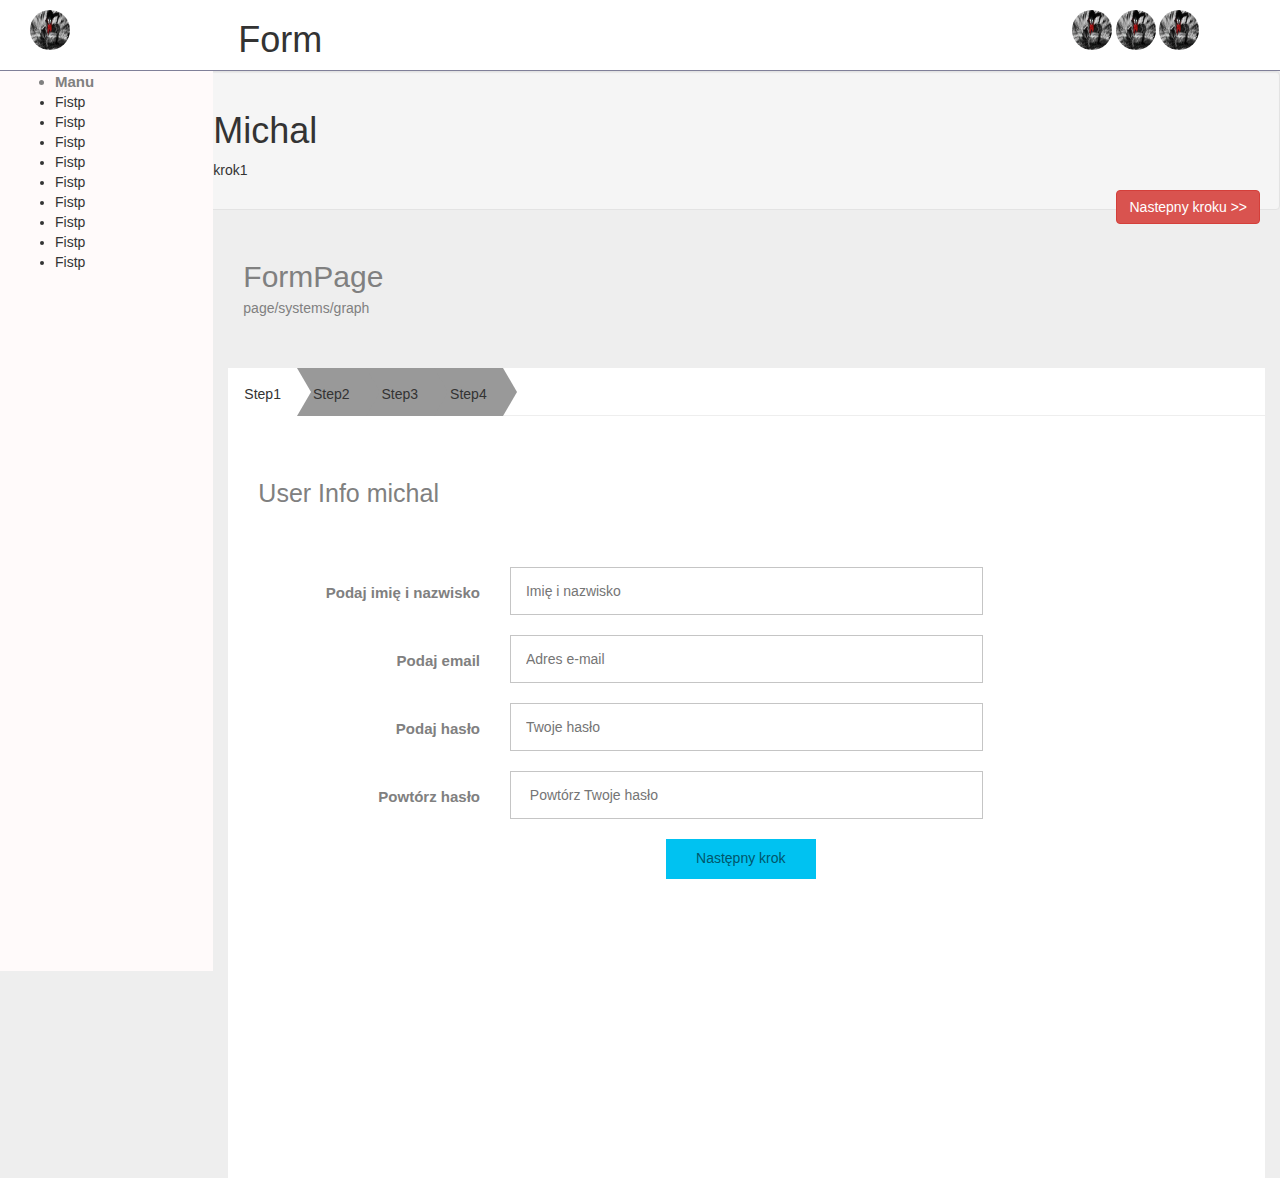
<file: index.html>
<html>
    <head>
        <link rel="stylesheet" href="https://maxcdn.bootstrapcdn.com/bootstrap/3.3.7/css/bootstrap.min.css" integrity="sha384-BVYiiSIFeK1dGmJRAkycuHAHRg32OmUcww7on3RYdg4Va+PmSTsz/K68vbdEjh4u" crossorigin="anonymous">
        <link href="css/style.css" rel="stylesheet" > 
        <meta charset="utf-8">                        <!--polskie znaki -->
        <title>Walidacja formularzy</title>         <!-- tytuł strony-->
    </head>
<body class = "container col-md-12">
    <div class = "col-md-12">
        <div class = "col-md-2">  <!-- tu będzie grafika wklejona z tego co mi się wydaje, dlatego więcej miejsca !-->
           <img  src="luff.jpg" alt="logo" class="img-circle logosize1">
        </div>
        <div class=" col-md-2 ">
            <h1 > Form </h1>
        </div>  
        <div class = "col-md-offset-6 col-md-2">
            <img  src="luff.jpg" alt="logo" class="img-circle logosize1">
            <img  src="luff.jpg" alt="logo" class="img-circle logosize1">
            <img  src="luff.jpg" alt="logo" class="img-circle logosize1">
        </div>    
    </div>
    
    




    
    <div class="clearfix col-md-12 top">           
        <div class="       leftSide col-md-2 ">
            <div class = "sideBar">
                <ul class = "sideBarElements">
                    <li class = "firstBarElement"> <strong>Manu</strong> </li>
                    <li> Fistp</li>
                    <li> Fistp</li>
                    <li> Fistp</li>
                    <li> Fistp</li>
                    <li> Fistp</li>
                    <li> Fistp</li>
                    <li> Fistp</li>
                    <li> Fistp</li>
                    <li> Fistp</li>
            </div>
        </div>
     
  


    <div class="well">
              

            <h1>Michal</h1>
            <div id="step1">
                <p>krok1</p>
            </div>
            <div id="step2">
                <p>krok2</p>
            </div>
            <button class="btn btn-success" id="changeButtonLeft">
                Wstecz <<
            </button>
            <button class="btn btn-danger pull-right" id="changeButtonRight">
                Nastepny kroku >>
            </button>
       
    </div>

        <div class = " col-md-10">
          
            <div class = "col-md-12">
                <h2 class = "header"> FormPage</h2>
                <p class = " headerP"> page/systems/graph </p>
            </div>





        <div class = " col-md-12 centerBox">


            <div class = "col-md-12 topTool">


                <ul class="topTool">
                    <li class="step nclick active">
                        <p> Step1 </p>
                    </li>
                    <li class = "step nclick ">
                        <p> Step2 </p>
                
                     </li>
                        <li class = "step nclick">
                        <p> Step3 </p>
                      
                     </li>
                        <li class = "step nclick">
                        <p> Step4 </p>
                     
                     </li>
          
               
                </ul>


            </div>






            <div class = "col-md-2 header">
                <p class = "topHeader"> User Info </p>
            </div>
            <div class = "col-md-12">
                <form action="#" id="myForm" class = "marT">
                    <div class = "col-md-3">
                        <p class = "boxText"> <b>Podaj imię i nazwisko </b> </p>
                    </div>
                    <div class = "col-md-6 center">
                        <input type="text" name="your-name" placeholder="Imię i nazwisko" data-error="Podaj imię i nazwisko">
                    </div>
                    <div class = "col-md-3">
                        <p class = "boxText"><b> Podaj email </b></p>
                    </div>
                    <div class = "col-md-6 center">
                        <input type="email" name="your-email" placeholder="Adres e-mail" data-error="Podaj poprawny adres e-mail">
                    </div>
                    <div class = "col-md-3">
                        <p class = "boxText"><b> Podaj hasło</b></p>
                    </div>
                    <div class = "col-md-6 center">
                        <input type="password" name="your-password" placeholder="Twoje hasło" data-error="Podaj poprawne hasło">
                    </div>
                    <div class = "col-md-3">
                        <p class = "boxText"> <b> Powtórz hasło</b></p>
                    </div>
                    <div class = "col-md-6 center">
                        <input type="password" id="passw" name="re_password" placeholder=" Powtórz Twoje hasło" data-error="Powtórz popranie hasło">
                    </div>   
                    <div class="col-md-offset-4 col-md-3">
                        <button type="submit" class="butto" >Następny krok </button>
                    </div>
                </form>
            </div>
        </div>
        </div>
     </div>
    
    
<script src="js/script.js"></script>
</body>
</file>
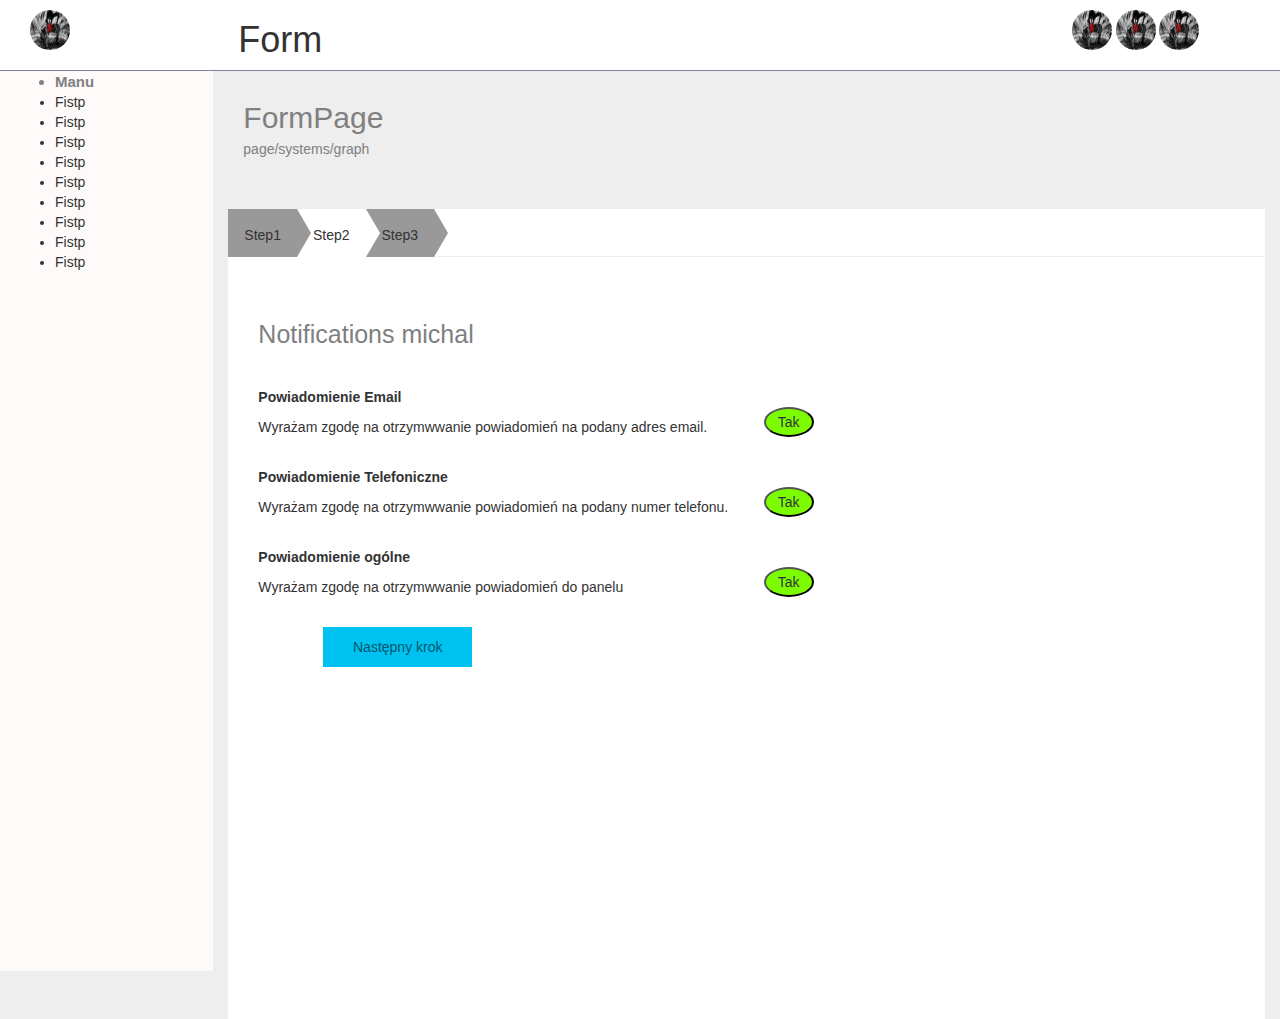
<file: Step2.html>
<html>
    <head>
        <link rel="stylesheet" href="https://maxcdn.bootstrapcdn.com/bootstrap/3.3.7/css/bootstrap.min.css" integrity="sha384-BVYiiSIFeK1dGmJRAkycuHAHRg32OmUcww7on3RYdg4Va+PmSTsz/K68vbdEjh4u" crossorigin="anonymous">
        <link href="css/style.css" rel="stylesheet" > 
        <meta charset="utf-8">                        <!--polskie znaki -->
        <title>Walidacja formularzy</title>         <!-- tytuł strony-->
    </head>
<body class = "container col-md-12">
    <div class = "col-md-12">
        <div class = "col-md-2">  <!-- tu będzie grafika wklejona z tego co mi się wydaje, dlatego więcej miejsca !-->
           <img  src="luff.jpg" alt="logo" class="img-circle logosize1">
        </div>
        <div class=" col-md-2 ">
            <h1 > Form </h1>
        </div>  
        <div class = "col-md-offset-6 col-md-2">
            <img  src="luff.jpg" alt="logo" class="img-circle logosize1">
            <img  src="luff.jpg" alt="logo" class="img-circle logosize1">
            <img  src="luff.jpg" alt="logo" class="img-circle logosize1">
        </div>    
    </div>
    
    
    
     <div class="clearfix col-md-12 top">           
        <div class = "leftSide col-md-2 ">
            <div class = "sideBar">
                <ul class = "sideBarElements">
                    <li class = "firstBarElement"> <b>Manu</b> </li>
                    <li> Fistp</li>
                    <li> Fistp</li>
                    <li> Fistp</li>
                    <li> Fistp</li>
                    <li> Fistp</li>
                    <li> Fistp</li>
                    <li> Fistp</li>
                    <li> Fistp</li>
                    <li> Fistp</li>
            </div>
        </div>
     
    
        <div class = " col-md-10">
          
            <div class = "col-md-12">
                <h2 class = "header"> FormPage</h2>
                <p class = " headerP"> page/systems/graph </p>
            </div>
            <div class = " col-md-12 centerBox">
                <div class = "col-md-12 topTool">



                        <ul class = "topTool">
                            <li class = "step nclick">
                                <p> Step1 </p>
                            </li>
                            <li class = "step naclick active">
                                <p> Step2 </p>
                            </li>
                            <li class = "step nclick">
                                <p> Step3 </p>
                                </span>
                            </li>
                        </ul>


                </div>



                <div class = "col-md-2 header">
                    <p class = "topHeader"> Notifications </p>
                </div>


                <div class = "col-md-12 SecondStepText">
                    <div class = " col-md-6">
                      <p><b> Powiadomienie Email</b></p> 
                      <p> Wyrażam zgodę na otrzymwwanie powiadomień na podany adres email. <p>
                    </div>
                    <div class = "col-md-1 center">
                         <button id= "yesNo" type="submit" class="button2"> Tak </button>
                    </div>
                </div>


                <div class = "col-md-12 SecondStepText">
                    <div class = " col-md-6">
                        <p><b> Powiadomienie Telefoniczne</b></p> 
                        <p> Wyrażam zgodę na otrzymwwanie powiadomień na podany numer telefonu. <p>
                    </div>
                    <div class = "col-md-1 center">
                         <button id= "yesNo1" type="submit" class="button2"> Tak </button>
                    </div>
                </div>


                <div class = "col-md-12 SecondStepText">
                    <div class = " col-md-6">
                        <p><b> Powiadomienie ogólne</b></p> 
                        <p> Wyrażam zgodę na otrzymwwanie powiadomień do panelu <p>
                    </div>
                     <div class = "col-md-1 center">
                         <button id= "yesNo2" type="submit" class="button2"> Tak </button>
                    </div>
                </div>


                <div class="col-md-3 SecondStepText">
                   <button type="submit" class="butto" >Następny krok</button>
                </div>
            </div>
        </div>
     </div>
    
    
<!--<script src="js/script.js"></script> !-->
<script src="js/scripts1.js"></script>
</body>
</file>
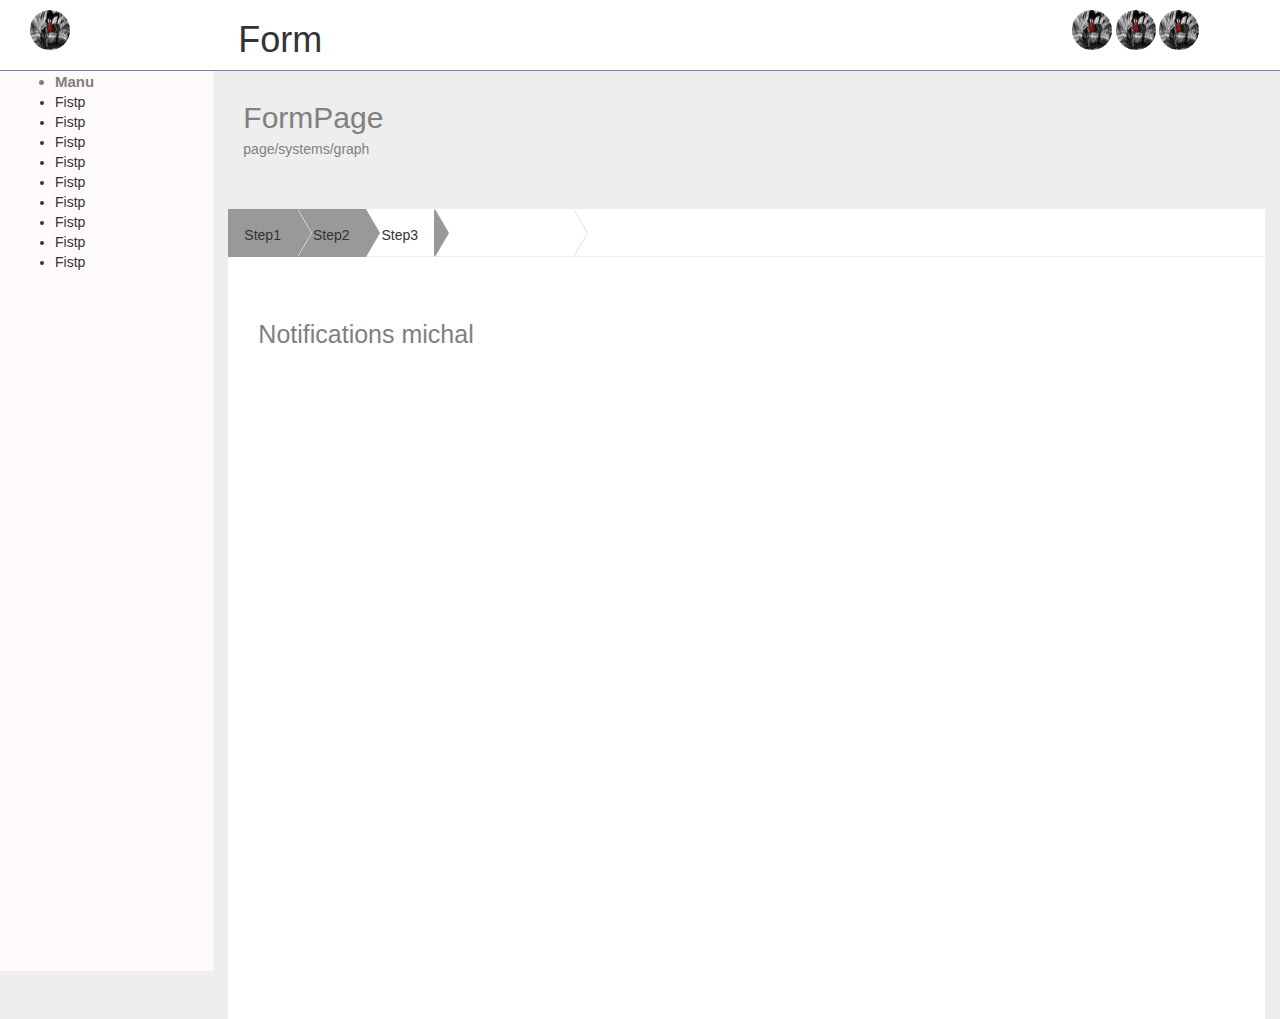
<file: Step3.html>
<html>
    <head>
        <link rel="stylesheet" href="https://maxcdn.bootstrapcdn.com/bootstrap/3.3.7/css/bootstrap.min.css" integrity="sha384-BVYiiSIFeK1dGmJRAkycuHAHRg32OmUcww7on3RYdg4Va+PmSTsz/K68vbdEjh4u" crossorigin="anonymous">
        <link href="css/style.css" rel="stylesheet" > 
        <meta charset="utf-8">                        <!--polskie znaki -->
        <title>Walidacja formularzy</title>         <!-- tytuł strony-->
    </head>
<body class = "container col-md-12">
    <div class = "col-md-12">
        <div class = "col-md-2">  <!-- tu będzie grafika wklejona z tego co mi się wydaje, dlatego więcej miejsca !-->
           <img  src="luff.jpg" alt="logo" class="img-circle logosize1">
        </div>
        <div class=" col-md-2 ">
            <h1 > Form </h1>
        </div>  
        <div class = "col-md-offset-6 col-md-2">
            <img  src="luff.jpg" alt="logo" class="img-circle logosize1">
            <img  src="luff.jpg" alt="logo" class="img-circle logosize1">
            <img  src="luff.jpg" alt="logo" class="img-circle logosize1">
        </div>    
    </div>
    
    
    
     <div class="clearfix col-md-12 top">           
        <div class = "leftSide col-md-2 ">
            <div class = "sideBar">
                <ul class = "sideBarElements">
                    <li class = "firstBarElement"> <b>Manu</b> </li>
                    <li> Fistp</li>
                    <li> Fistp</li>
                    <li> Fistp</li>
                    <li> Fistp</li>
                    <li> Fistp</li>
                    <li> Fistp</li>
                    <li> Fistp</li>
                    <li> Fistp</li>
                    <li> Fistp</li>
            </div>
        </div>
     
    
        <div class = " col-md-10">
          
            <div class = "col-md-12">
                <h2 class = "header"> FormPage</h2>
                <p class = " headerP"> page/systems/graph </p>
            </div>
            <div class = " col-md-12 centerBox">
                <div class = "col-md-12 topTool">
                        <ul class = "topTool">
                            <li class = "step nclick">
                                <p> Step1 </p>
                                <span class="rSight1 l3_1">
                                </span>
                                <span class="rSight l3">
                                </span>
                            </li>
                            <li class = "step nclick">
                                <p> Step2 </p>
                                <span class="rSight1  l1_2">
                                </span>
                                <span class="rSight  l1">
                                </span>
                            </li>
                            <li class = "step ">
                                <p> Step3 </p>
                                <span class="rSight1  l2_1">
                                </span>
                                <span class="rSight l2_2">
                                </span>
                            </li>
                        </ul>
                </div>
                <div class = "col-md-2 header">
                    <p class = "topHeader"> Notifications </p>
                </div>
             
            </div>
        </div>
     </div>
    
    
<!--<script src="js/script.js"></script> !-->
<script src="js/scripts1.js"></script>
</body>
</file>
<file: css/style.css>
.center {
    text-align: center;
    margin-right: 10px;
}
 .container{
     padding: 0;
 }

.firstH{
    border-bottom: 2px solid black;
    margin-bottom: 20px;
}

.textvalue{
    width: 100%;
    height: 200px;
    margin: 20px 0 20px 0;
}


form input[type="text"],
form input[type="email"],
form input[type="password"],
form input[type="re_password"]{
    border: 1px #C5C5C5 solid;
    background: #fff;
    width:100%;

    font: 14px/35px Tahoma, Arial, sans-serif;
    color: #8A8A8A;
}

form input[type="text"].error,
form input[type="email"].error,
form input[type="password"].error,
form input[type="re_password"].error {
    border-color: #FFA9C7;
}

form input[type="password"],
form input[type="text"],
form input[type="email"],
form input[type="re_password"] {
    display: block;
    width: 100%;
    height: 48px;
    padding: 0 15px;
    margin: 0 20px 20px 0;
    float: left;
}


.butto{
    padding: 0 30px;
    height: 40px;
    float: right;
    border: none;
    background: #00C2F1;
    
    cursor: pointer;

    font: 14px/35px Tahoma, Arial, sans-serif;
    color: #00566B;
}


.logosize1{
    height: 40px;
    width: 40px;
    margin-top: 10px;

}

.top{
    border-top: solid #808099 0.5px;
    background-color: #EEE;
    padding: 0;
}

.marT{
    margin-top: 40px; 
}

.leftSide{
    background-color: snow;
    height: 100%;
    margin-left: 0;

}

.firstBarElement{
    font-size: 15px;
    color: grey ;  
}

.header{
    margin-top: 30px;
    margin-bottom: 5px;
    text-align: left;
    color: grey;
    
}

.headerP{
    margin-bottom: 50px;
    color: gray;

}

.centerBox{

    background-color: white;
    height: 90%;
    padding: 0px;

}

.boxText{
    text-align: right;
    font-size: 15px;
    color: grey;
    padding-top: 15px;
}

.topHeader{
    font-size: 25px;
    padding-top: 30px;
    padding-left: 15px;
    display: inline-block;
    width: 500px;

}
.topHeader::after {
    content: 'michal';
}

.step{
    float: left;
    text-align: center;
    padding: 16px;
    text-decoration: none;
    height: 48px;
    position: relative;

}



.step::after {
    content: '';
    background: transparent;
    border: 24px solid transparent;
    border-left: 14px solid #999999;
    /*border-left: 14px solid #e0e0e0;*/
    border-right: 0;
    display: block;
    position: absolute;
    right: -14px;
    top: 0;
    z-index: 3;
}
/*.step::before {
    content: '';
    background: transparent;
    border: 24px solid transparent;
    border-left: 14px solid #fff;
    /*border-left: 14px solid #e0e0e0;*/
    /*border-right: 0;
    display: block;
    position: absolute;
    left: 1;
    top: 0;
    z-index: 1;
}*/


.step:nth-of-type(1)::before {
    border-color: #999999;

}

.step.active {
    background: white;
}


.step.active::after {
    border-left: 14px solid #fff;
}



.topTool{
    list-style-type: none;
    padding: 0;
    border-bottom: solid #EEE 0.5px;
    height: 48px;
}



.rSight1{
    border: 24px solid transparent;
    border-right: 0;
    display: block;
    position: absolute;
    left:70px;
    top: 0;
    z-index: 1;
    
}



.rSight{
    border: 24px solid transparent;
    border-left: 14px solid white;
    border-right: 0;
    display: block;
    position: absolute;
    left:69px;
    top: 0;
    z-index: 1;
    
}

.l1{
    left:138px;
     border-left: 14px solid #999999;
}

.l1_1{
    left:139px;
     border-left: 14px solid #e0e0e0;
}

.l1_2{
    left: 138px;
    border-left: 14px solid white;
}

.l2{
    left:207px;
    border-left: 14px solid #999999;
}

.l2_2{
    left:207px;
    border-left: 14px solid white;
}

.l2_1{
    left:208px;
    border-left: 14px solid #e0e0e0;
}

.l2_2{
    left: 207px;
    border-left: 14px solid white;
}

.l3{
    left:69px;
     border-left: 14px solid #999999;
}

.l3_1{
    left:70px;
     border-left: 14px solid #e0e0e0;
}


.nclick{
    background-color: #999999;
}

.SecondStepText{
    margin-top: 20px;

}

.button2{
    border-radius: 50%;
    background-color: lawngreen;
    margin-top: 20px;
    height: 30px;
    width: 50px;
    outline: none;

}

.button2_1{
    border-radius: 50%;
    background-color: red;
    margin-top: 20px;
    height: 30px;
    width: 50px;
    outline: none;

}



#step2 {
    display: none;
}
</file>
